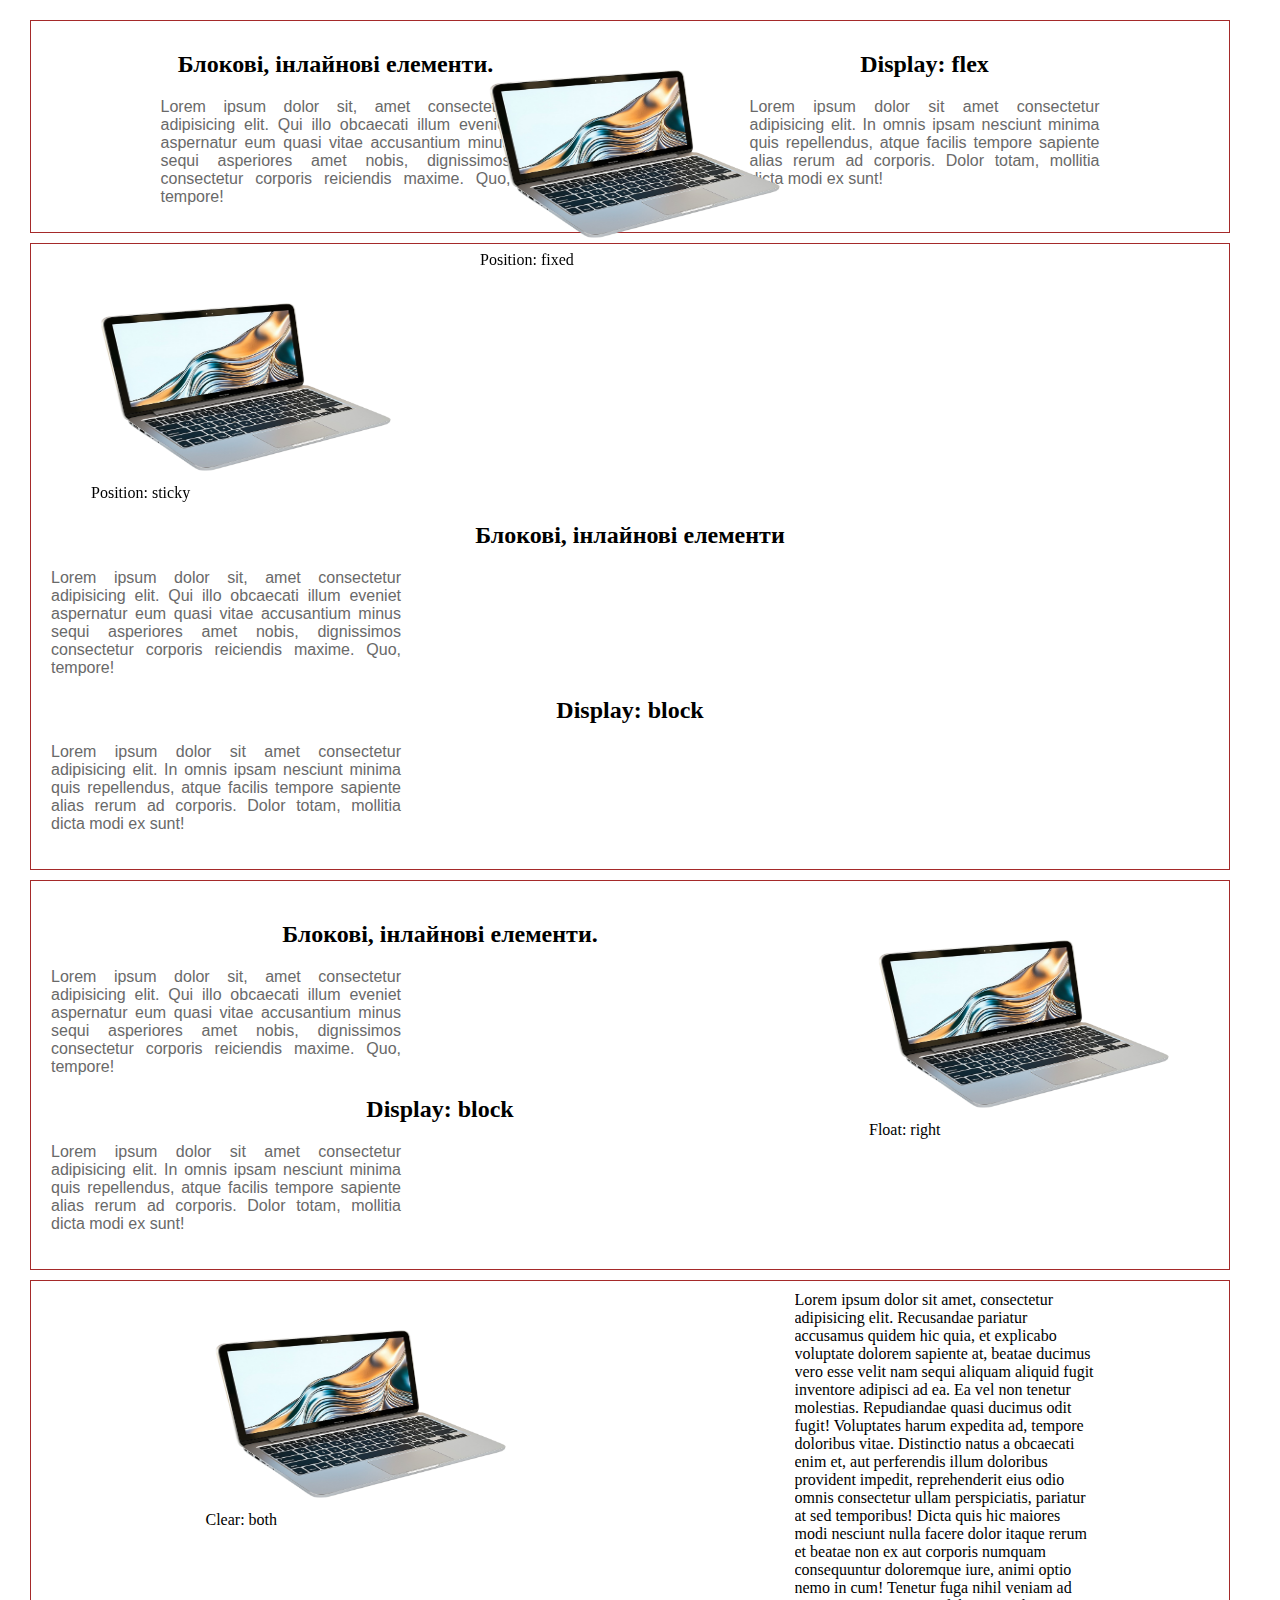
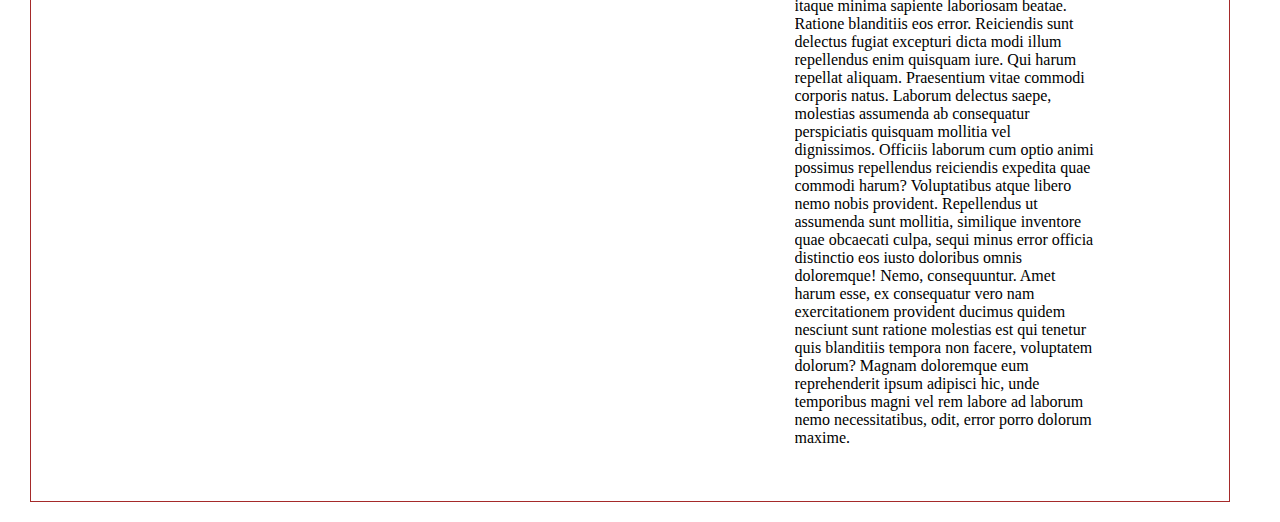
<file: index.html>
<!doctype html>
<html lang="uk">
  <head>
    <meta charset="UTF-8" />
    <meta name="viewport" content="width=device-width, initial-scale=1.0" />
    <title>Blocks</title>

    <link rel="stylesheet" type="text/css" href="styles.css" />
  </head>
  <body>
    <header>
      <div class="container-flex">
        <figure class="position-fixed">
          <img src="laptop.png" alt="#" width="300" height="200" />
          <figcaption>Position: fixed</figcaption>
        </figure>
        <span
          ><h2>Блокові, інлайнові елементи.</h2>
          <p>
            Lorem ipsum dolor sit, amet consectetur adipisicing elit. Qui illo
            obcaecati illum eveniet aspernatur eum quasi vitae accusantium minus
            sequi asperiores amet nobis, dignissimos consectetur corporis
            reiciendis maxime. Quo, tempore!
          </p></span
        >

        <span
          ><h2>Display: flex</h2>
          <p>
            Lorem ipsum dolor sit amet consectetur adipisicing elit. In omnis
            ipsam nesciunt minima quis repellendus, atque facilis tempore
            sapiente alias rerum ad corporis. Dolor totam, mollitia dicta modi
            ex sunt!
          </p></span
        >
      </div>
      <div class="container-block">
        <figure class="position-sticky">
          <img src="laptop.png" alt="#" width="300" height="200" />
          <figcaption>Position: sticky</figcaption>
        </figure>
        <span
          ><h2>Блокові, інлайнові елементи</h2>
          <p>
            Lorem ipsum dolor sit, amet consectetur adipisicing elit. Qui illo
            obcaecati illum eveniet aspernatur eum quasi vitae accusantium minus
            sequi asperiores amet nobis, dignissimos consectetur corporis
            reiciendis maxime. Quo, tempore!
          </p></span
        >

        <span
          ><h2>Display: block</h2>
          <p>
            Lorem ipsum dolor sit amet consectetur adipisicing elit. In omnis
            ipsam nesciunt minima quis repellendus, atque facilis tempore
            sapiente alias rerum ad corporis. Dolor totam, mollitia dicta modi
            ex sunt!
          </p></span
        >
      </div>
      <div class="container-block">
        <figure class="float-right">
          <img src="laptop.png" alt="#" width="300" height="200" />
          <figcaption>Float: right</figcaption>
        </figure>
        <span
          ><h2>Блокові, інлайнові елементи.</h2>
          <p>
            Lorem ipsum dolor sit, amet consectetur adipisicing elit. Qui illo
            obcaecati illum eveniet aspernatur eum quasi vitae accusantium minus
            sequi asperiores amet nobis, dignissimos consectetur corporis
            reiciendis maxime. Quo, tempore!
          </p></span
        >

        <span
          ><h2>Display: block</h2>
          <p>
            Lorem ipsum dolor sit amet consectetur adipisicing elit. In omnis
            ipsam nesciunt minima quis repellendus, atque facilis tempore
            sapiente alias rerum ad corporis. Dolor totam, mollitia dicta modi
            ex sunt!
          </p></span
        >
      </div>

      <div class="container-flex">
        <figure>
          <img
            src="laptop.png"
            alt="#"
            width="300"
            height="200"
            class="clear"
          />
          <figcaption>Clear: both</figcaption>
        </figure>
        <div class="overflow">
          Lorem ipsum dolor sit amet, consectetur adipisicing elit. Recusandae
          pariatur accusamus quidem hic quia, et explicabo voluptate dolorem
          sapiente at, beatae ducimus vero esse velit nam sequi aliquam aliquid
          fugit inventore adipisci ad ea. Ea vel non tenetur molestias.
          Repudiandae quasi ducimus odit fugit! Voluptates harum expedita ad,
          tempore doloribus vitae. Distinctio natus a obcaecati enim et, aut
          perferendis illum doloribus provident impedit, reprehenderit eius odio
          omnis consectetur ullam perspiciatis, pariatur at sed temporibus!
          Dicta quis hic maiores modi nesciunt nulla facere dolor itaque rerum
          et beatae non ex aut corporis numquam consequuntur doloremque iure,
          animi optio nemo in cum! Tenetur fuga nihil veniam ad itaque minima
          sapiente laboriosam beatae. Ratione blanditiis eos error. Reiciendis
          sunt delectus fugiat excepturi dicta modi illum repellendus enim
          quisquam iure. Qui harum repellat aliquam. Praesentium vitae commodi
          corporis natus. Laborum delectus saepe, molestias assumenda ab
          consequatur perspiciatis quisquam mollitia vel dignissimos. Officiis
          laborum cum optio animi possimus repellendus reiciendis expedita quae
          commodi harum? Voluptatibus atque libero nemo nobis provident.
          Repellendus ut assumenda sunt mollitia, similique inventore quae
          obcaecati culpa, sequi minus error officia distinctio eos iusto
          doloribus omnis doloremque! Nemo, consequuntur. Amet harum esse, ex
          consequatur vero nam exercitationem provident ducimus quidem nesciunt
          sunt ratione molestias est qui tenetur quis blanditiis tempora non
          facere, voluptatem dolorum? Magnam doloremque eum reprehenderit ipsum
          adipisci hic, unde temporibus magni vel rem labore ad laborum nemo
          necessitatibus, odit, error porro dolorum maxime.
        </div>
      </div>
    </header>
  </body>
</html>
</file>
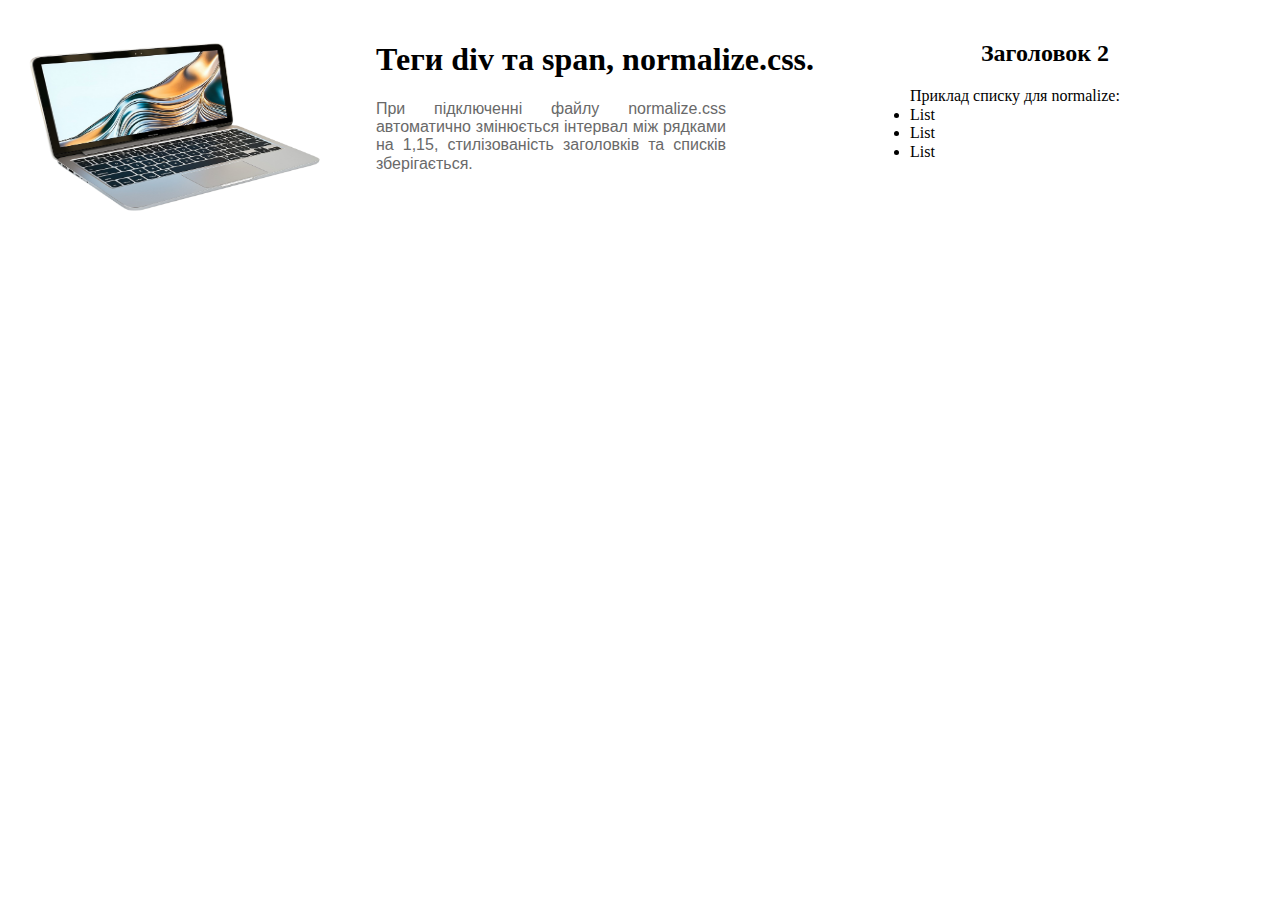
<file: normalize/index.html>
<!doctype html>
<html lang="uk">
  <head>
    <meta charset="UTF-8" />
    <meta name="viewport" content="width=device-width, initial-scale=1.0" />
    <title>Normalize</title>

  <link rel="stylesheet" type="text/css" href="normalize.css" />
 <link rel="stylesheet" type="text/css" href="styles.css" />
  </head>
  <body>
    <header>
      <div class="container">
        <img src="laptop.png" alt="#" width="300" height="200" />
         <span><h1>Теги div та span, normalize.css.</h1>
          <p>
            При підключенні файлу normalize.css автоматично змінюється інтервал між рядками на 1,15, стилізованість заголовків та списків зберігається.
          </p></span>

        <span><h2>Заголовок 2</h2>
          <p>
            <ul>Приклад списку для normalize: <li>List</li><li>List</li><li>List</li></ul>
          </p></span>
      </div>
      </div>
    </header>
  </body>
</html>
</file>
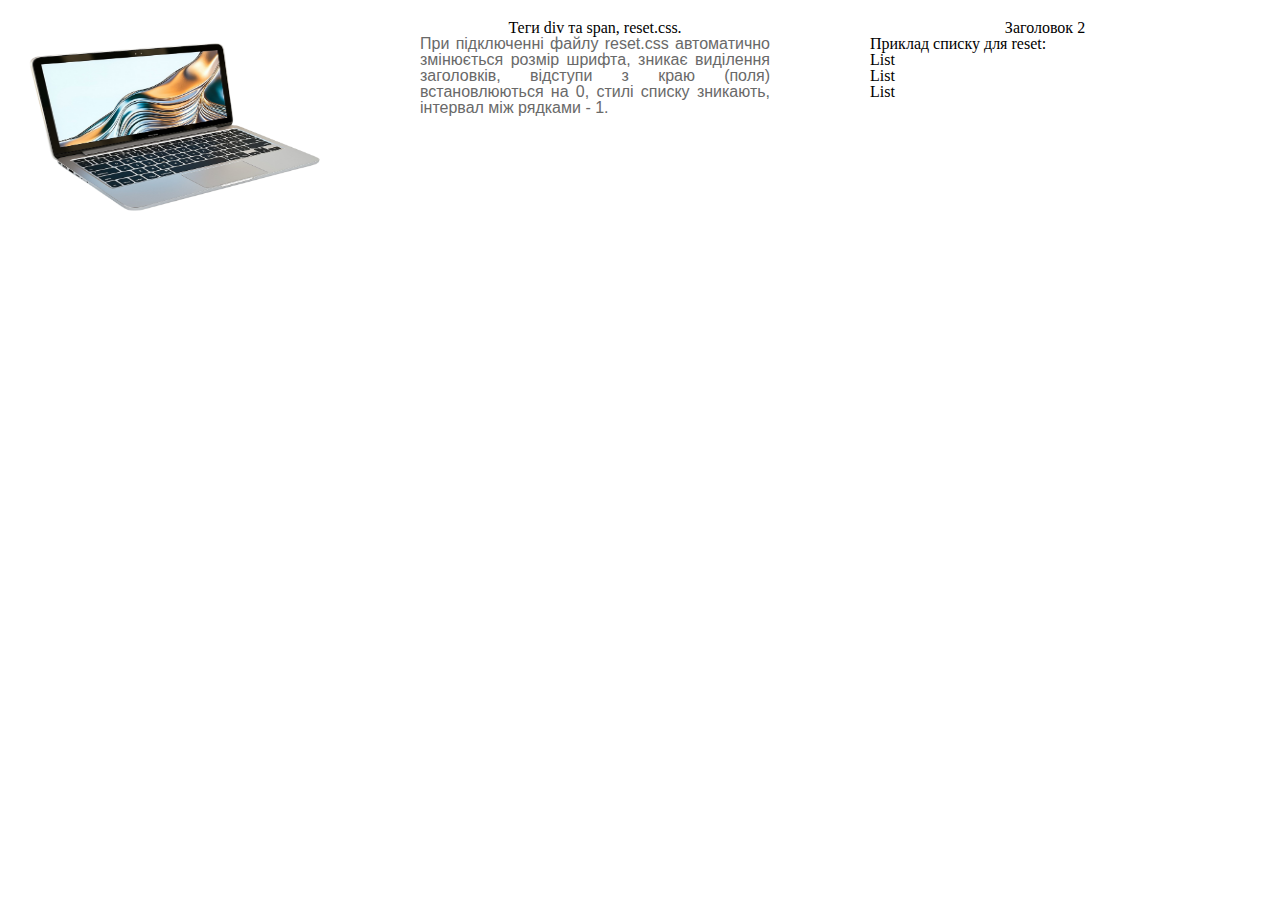
<file: reset/index.html>
<!doctype html>
<html lang="uk">
  <head>
    <meta charset="UTF-8" />
    <meta name="viewport" content="width=device-width, initial-scale=1.0" />
    <title>Reset</title>

 <link rel="stylesheet" type="text/css" href="reset.css" />
 <link rel="stylesheet" type="text/css" href="styles.css" />
  </head>
  <body>
    <header>
      <div class="container">
        <img src="laptop.png" alt="#" width="300" height="200" />
        <span
          ><h1>Теги div та span, reset.css.</h1>
          <p>
            При підключенні файлу reset.css автоматично змінюється розмір
            шрифта, зникає виділення заголовків, відступи з краю (поля) встановлюються на 0, стилі списку зникають, інтервал між рядками - 1.
          </p></span
        >
        <span
          ><h2>Заголовок 2</h2>
          <p>
            <ul>Приклад списку для reset: <li>List</li><li>List</li><li>List</li></ul>
          </p></span>
      </div>
    </header>
  </body>
</html>
</file>
<file: styles.css>
body {
  margin: 20px;
}
p {
  color: dimgray;
  width: 350px;
  text-align: justify;
  font-family: Arial, Helvetica, sans-serif;
}
h1,
h2,
h3 {
  text-align: center;
}
.container-flex {
  width: 1200px;
  margin: 10px;
  display: flex;
  flex-wrap: wrap;
  justify-content: space-around;
  padding: 10px;

  border: solid brown 1px;
  box-sizing: border-box;
}
.container-block {
  width: 1200px;
  height: auto;
  margin: 10px;
  display: block;

  padding: 20px;
  border: solid brown 1px;
  box-sizing: border-box;
}
.container-inline {
  width: 1200px;
  margin: 10px;
  display: inline;

  padding: 20px;
}
.float-right {
  float: right;
}
.clear {
  clear: both;
}
.overflow {
  width: 300px;
  height: 800px;
  overflow: scroll;
}
.position-fixed {
  position: fixed;
  top: center;
}
.position-sticky {
  position: sticky;
  top: 40px;
}
</file>
<file: normalize/styles.css>
body {
  margin: 20px;
}
p {
  color: dimgray;
  width: 350px;
  text-align: justify;
  font-family: Arial, Helvetica, sans-serif;
}
h1,
h2,
h3 {
  text-align: center;
}
.container {
  width: 1200px;
  display: flex;
  flex-wrap: wrap;
  justify-content: space-between;
}
</file>
<file: reset/styles.css>
body {
  margin: 20px;
}
p {
  color: dimgray;
  width: 350px;
  text-align: justify;
  font-family: Arial, Helvetica, sans-serif;
}
h1,
h2,
h3 {
  text-align: center;
}
.container {
  width: 1200px;
  display: flex;
  flex-wrap: wrap;
  justify-content: space-between;
}
</file>
